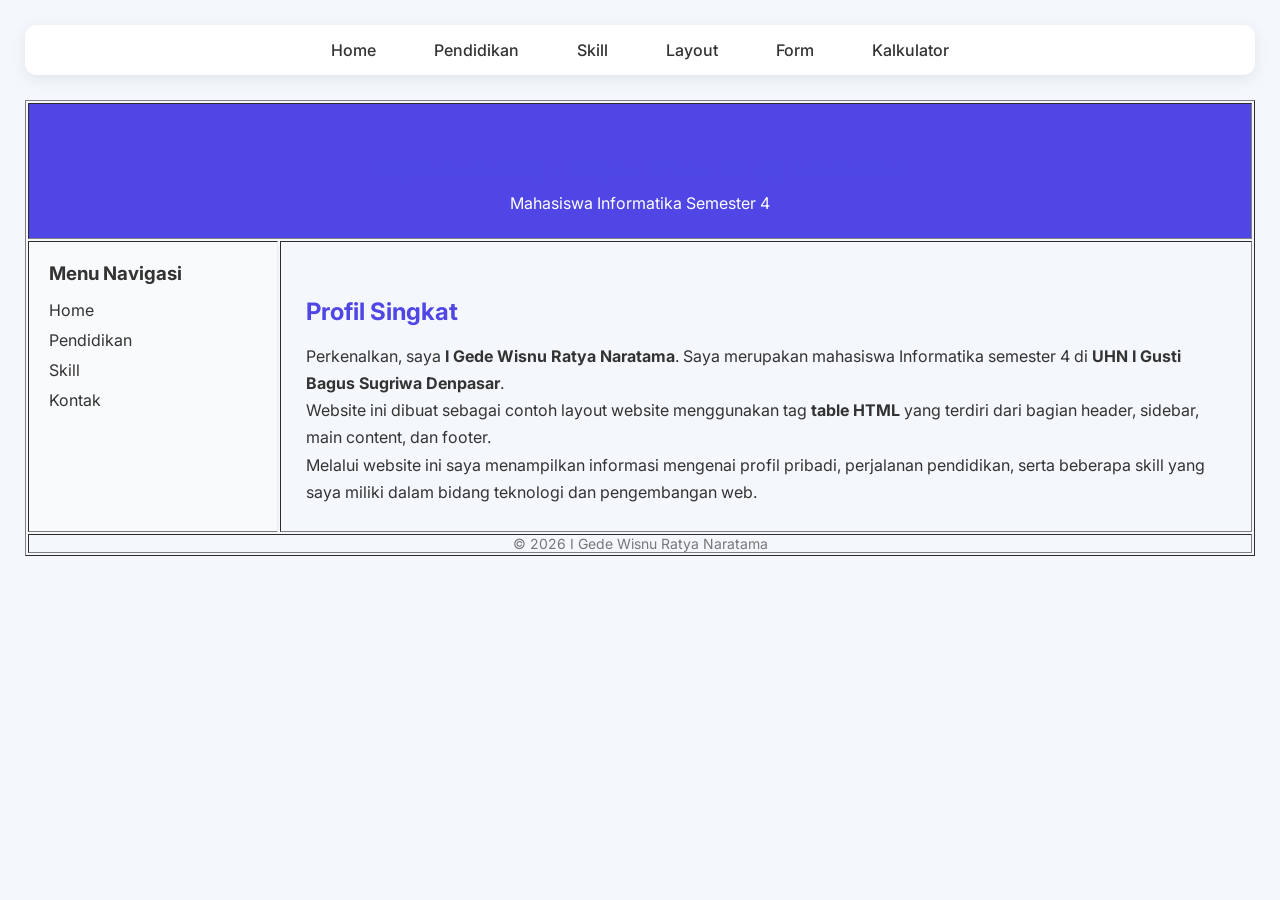
<file: layout.html>
<!DOCTYPE html>
<html>
<head>
<title>Layout Website | I Gede Wisnu Ratya Naratama</title>
<link rel="stylesheet" href="style.css">
</head>

<body>
<nav>
<ul class="navbar">
<li><a href="index.html">Home</a></li>
<li><a href="pendidikan.html">Pendidikan</a></li>
<li><a href="skill.html">Skill</a></li>
<li><a href="layout.html">Layout</a></li>
<li><a href="form.html">Form</a></li>
<li><a href="kalkulator.html">Kalkulator</a></li>
</ul>
</nav>
<table border="1">

<tr>
<td colspan="2" class="header">
<h2>Website Profile - I Gede Wisnu Ratya Naratama</h2>
<p>Mahasiswa Informatika Semester 4</p>
</td>
</tr>

<tr>

<td class="sidebar">
<h3>Menu Navigasi</h3>

<ul>
<li>Home</li>
<li>Pendidikan</li>
<li>Skill</li>
<li>Kontak</li>
</ul>

</td>

<td class="content">
<h2>Profil Singkat</h2>

<p>
Perkenalkan, saya <b>I Gede Wisnu Ratya Naratama</b>.  
Saya merupakan mahasiswa Informatika semester 4 di
<b>UHN I Gusti Bagus Sugriwa Denpasar</b>.
</p>

<p>
Website ini dibuat sebagai contoh layout website menggunakan
tag <b>table HTML</b> yang terdiri dari bagian header,
sidebar, main content, dan footer.
</p>

<p>
Melalui website ini saya menampilkan informasi mengenai
profil pribadi, perjalanan pendidikan, serta beberapa
skill yang saya miliki dalam bidang teknologi dan
pengembangan web.
</p>

</td>

</tr>

<tr>
<td colspan="2" class="footer">
© 2026 I Gede Wisnu Ratya Naratama
</td>
</tr>

</table>

</body>
</html>
</file>
<file: style.css>
/* IMPORT FONT */
@import url('https://fonts.googleapis.com/css2?family=Inter:wght@300;400;500;600&display=swap');

/* RESET */
*{
margin:0;
padding:0;
box-sizing:border-box;
font-family:'Inter',sans-serif;
}

/* BODY */
body{
background:#f4f7fb;
min-height:100vh;
padding:25px;
color:#333;
}

/* ================= NAVBAR ================= */

nav{
background:white;
padding:15px 25px;
border-radius:12px;
box-shadow:0 4px 15px rgba(0,0,0,0.08);
margin-bottom:25px;
position:sticky;
top:0;
z-index:1000;
}

nav ul{
display:flex;
justify-content:center;
align-items:center;
gap:30px;
list-style:none;
flex-wrap:wrap;
}

nav a{
text-decoration:none;
color:#333;
font-weight:500;
padding:8px 14px;
border-radius:8px;
transition:0.3s;
}

nav a:hover{
background:#eef3ff;
color:#4f46e5;
}

/* ================= CONTAINER ================= */

.container{
max-width:900px;
margin:auto;
background:white;
padding:35px;
border-radius:14px;
box-shadow:0 8px 30px rgba(0,0,0,0.08);
animation:fadeIn 0.5s ease;
}

@keyframes fadeIn{
from{opacity:0; transform:translateY(15px);}
to{opacity:1; transform:translateY(0);}
}

/* ================= IMAGE ================= */

.container img{
display:block;
margin:20px auto;
width:140px;
height:140px;
object-fit:cover;
border-radius:50%;
box-shadow:0 5px 20px rgba(0,0,0,0.15);
}

/* ================= TITLES ================= */

h1{
text-align:center;
margin-bottom:10px;
font-weight:600;
}

h2{
margin-top:25px;
margin-bottom:10px;
color:#4f46e5;
}

/* ================= BIODATA TABLE ================= */

.biodata-table{
width:100%;
border-collapse:collapse;
margin-top:10px;
}

.biodata-table td{
padding:12px;
border-bottom:1px solid #eee;
}

.biodata-table tr:hover{
background:#fafafa;
}

/* ================= FOOTER ================= */

.footer{
text-align:center;
margin-top:25px;
font-size:14px;
color:#777;
}

/* ================= LAYOUT TABLE ================= */

.layout-table{
width:100%;
max-width:1000px;
margin:auto;
border-collapse:collapse;
background:white;
border-radius:12px;
overflow:hidden;
box-shadow:0 10px 30px rgba(0,0,0,0.08);
}

.header{
background:#4f46e5;
color:white;
text-align:center;
padding:25px;
}

.sidebar{
width:250px;
background:#f9fafc;
padding:20px;
vertical-align:top;
border-right:1px solid #eee;
}

.sidebar h3{
margin-bottom:15px;
}

.sidebar ul{
list-style:none;
}

.sidebar li{
margin-bottom:10px;
}

.sidebar a{
display:block;
text-decoration:none;
color:#444;
padding:10px;
border-radius:6px;
transition:0.3s;
}

.sidebar a:hover{
background:#4f46e5;
color:white;
}

.content{
padding:25px;
line-height:1.7;
}

/* ================= SKILL ================= */

.ul-skill{
list-style:none;
margin-top:15px;
}

.ul-skill li{
padding:12px;
margin:8px 0;
background:#eef3ff;
border-left:5px solid #4f46e5;
border-radius:6px;
font-weight:500;
}

/* ================= PENDIDIKAN ================= */

.ol-pendidikan{
margin-top:15px;
padding-left:25px;
line-height:1.8;
}

/* ================= FORM ================= */

form{
margin-top:20px;
display:flex;
flex-direction:column;
gap:15px;
}

input, select{
padding:12px;
border:1px solid #ccc;
border-radius:8px;
font-size:14px;
transition:0.3s;
}

input:focus, select:focus{
border-color:#4f46e5;
outline:none;
box-shadow:0 0 5px rgba(79,70,229,0.3);
}

button{
padding:12px;
background:#4f46e5;
color:white;
border:none;
border-radius:8px;
cursor:pointer;
transition:0.3s;
}

button:hover{
background:#3730a3;
transform:scale(1.03);
}

/* ================= KALKULATOR ================= */

.calc-box{
max-width:360px;
margin:30px auto;
background:#f1f5f9;
padding:15px;
border-radius:12px;
box-shadow:0 5px 20px rgba(0,0,0,0.15);
}

/* DISPLAY */

#display{
width:100%;
height:60px;
font-size:22px;
text-align:right;
padding:10px;
margin-bottom:10px;
border:none;
border-radius:8px;
background:#e2e8f0;
}

/* GRID */

.calc-grid{
display:grid;
grid-template-columns:repeat(5,1fr);
gap:8px;
}

/* BUTTON */

.calc-grid button{
padding:15px;
font-size:16px;
border:none;
border-radius:8px;
background:linear-gradient(#e5e7eb,#d1d5db);
cursor:pointer;
transition:0.2s;
font-weight:500;
}

.calc-grid button:hover{
background:#c7d2fe;
}

/* EQUAL BUTTON (TINGGI 2 BARIS) */

.equal{
grid-row:span 2;
background:#6366f1 !important;
color:white;
}

.equal:hover{
background:#4f46e5 !important;
}

/* ================= RESPONSIVE ================= */

@media(max-width:768px){

body{
padding:15px;
}

.container{
padding:25px;
}

nav ul{
gap:15px;
}

/* layout jadi vertikal */

.layout-table tr,
.layout-table td{
display:block;
width:100%;
}

.sidebar{
width:100%;
border-right:none;
border-bottom:1px solid #eee;
}

}

@media(max-width:480px){

.container{
padding:20px;
}

.container img{
width:110px;
height:110px;
}

nav ul{
gap:10px;
}

h1{
font-size:22px;
}

}
</file>
